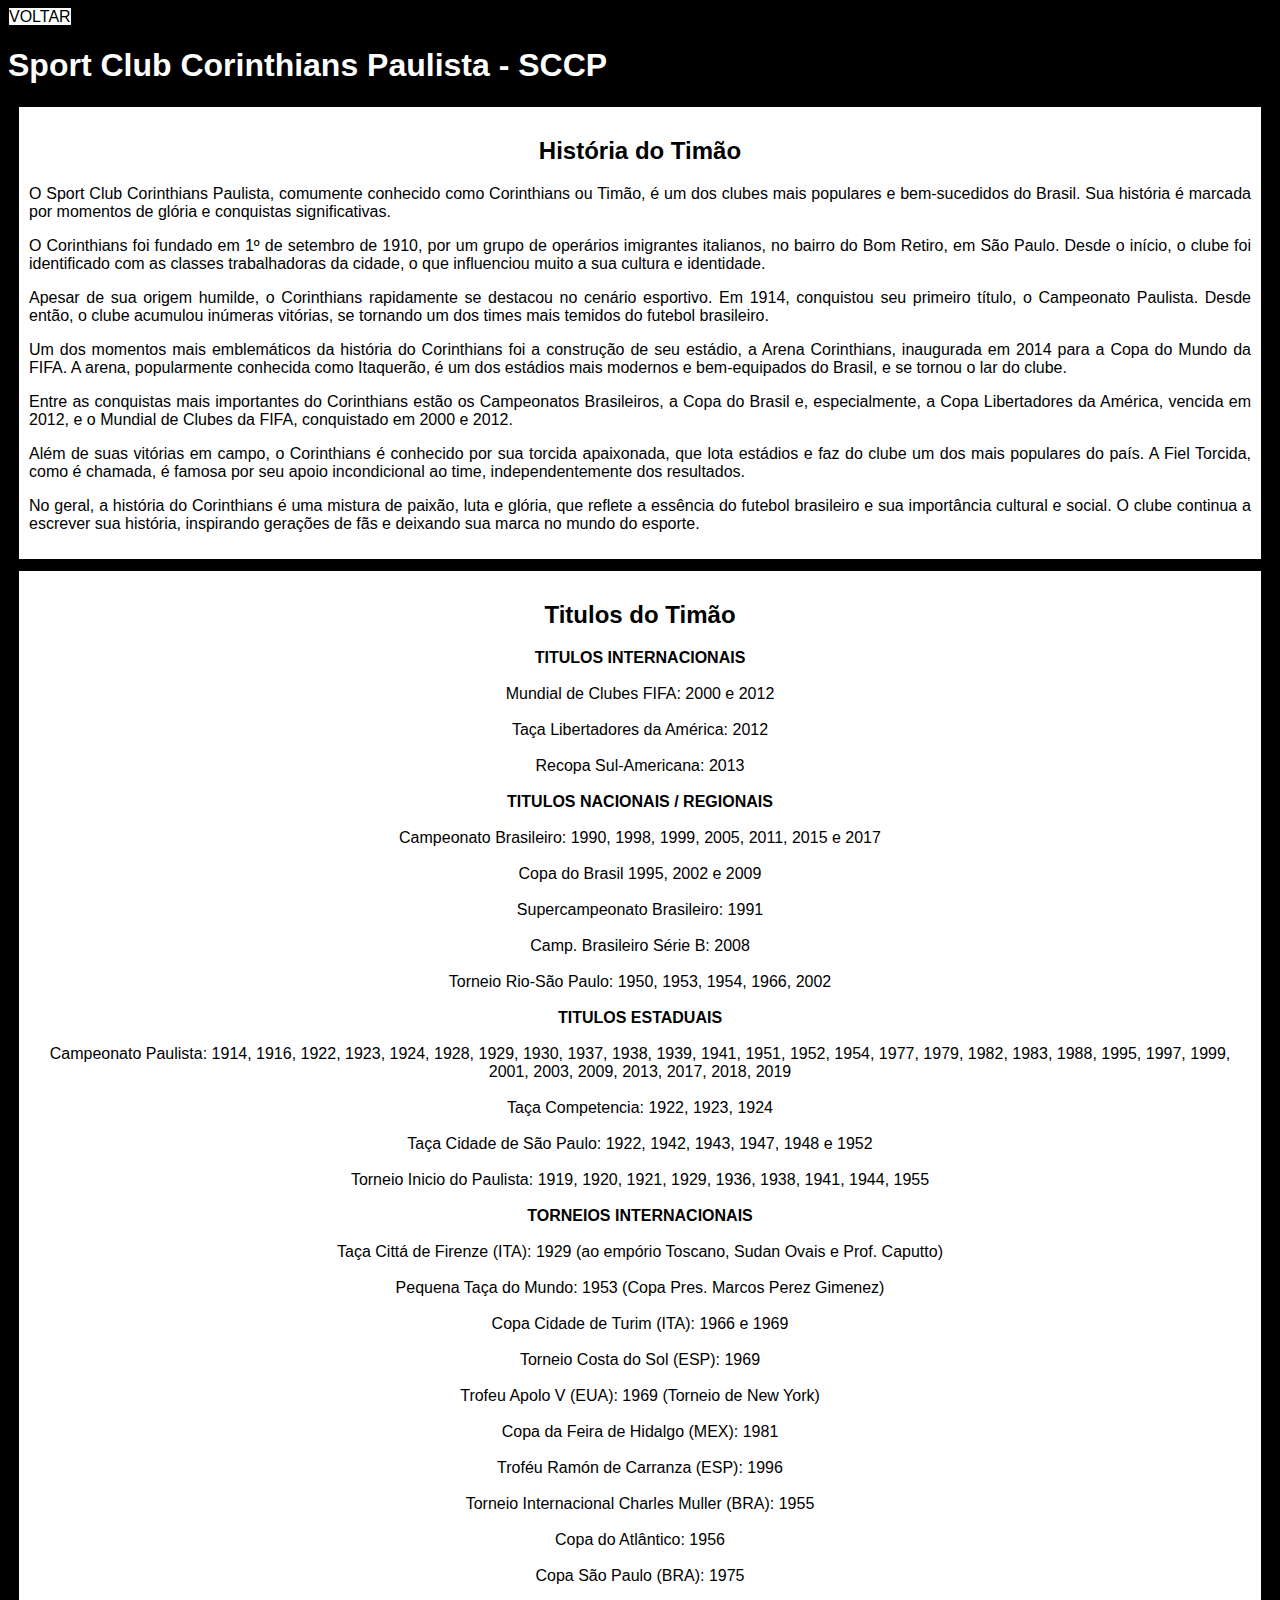
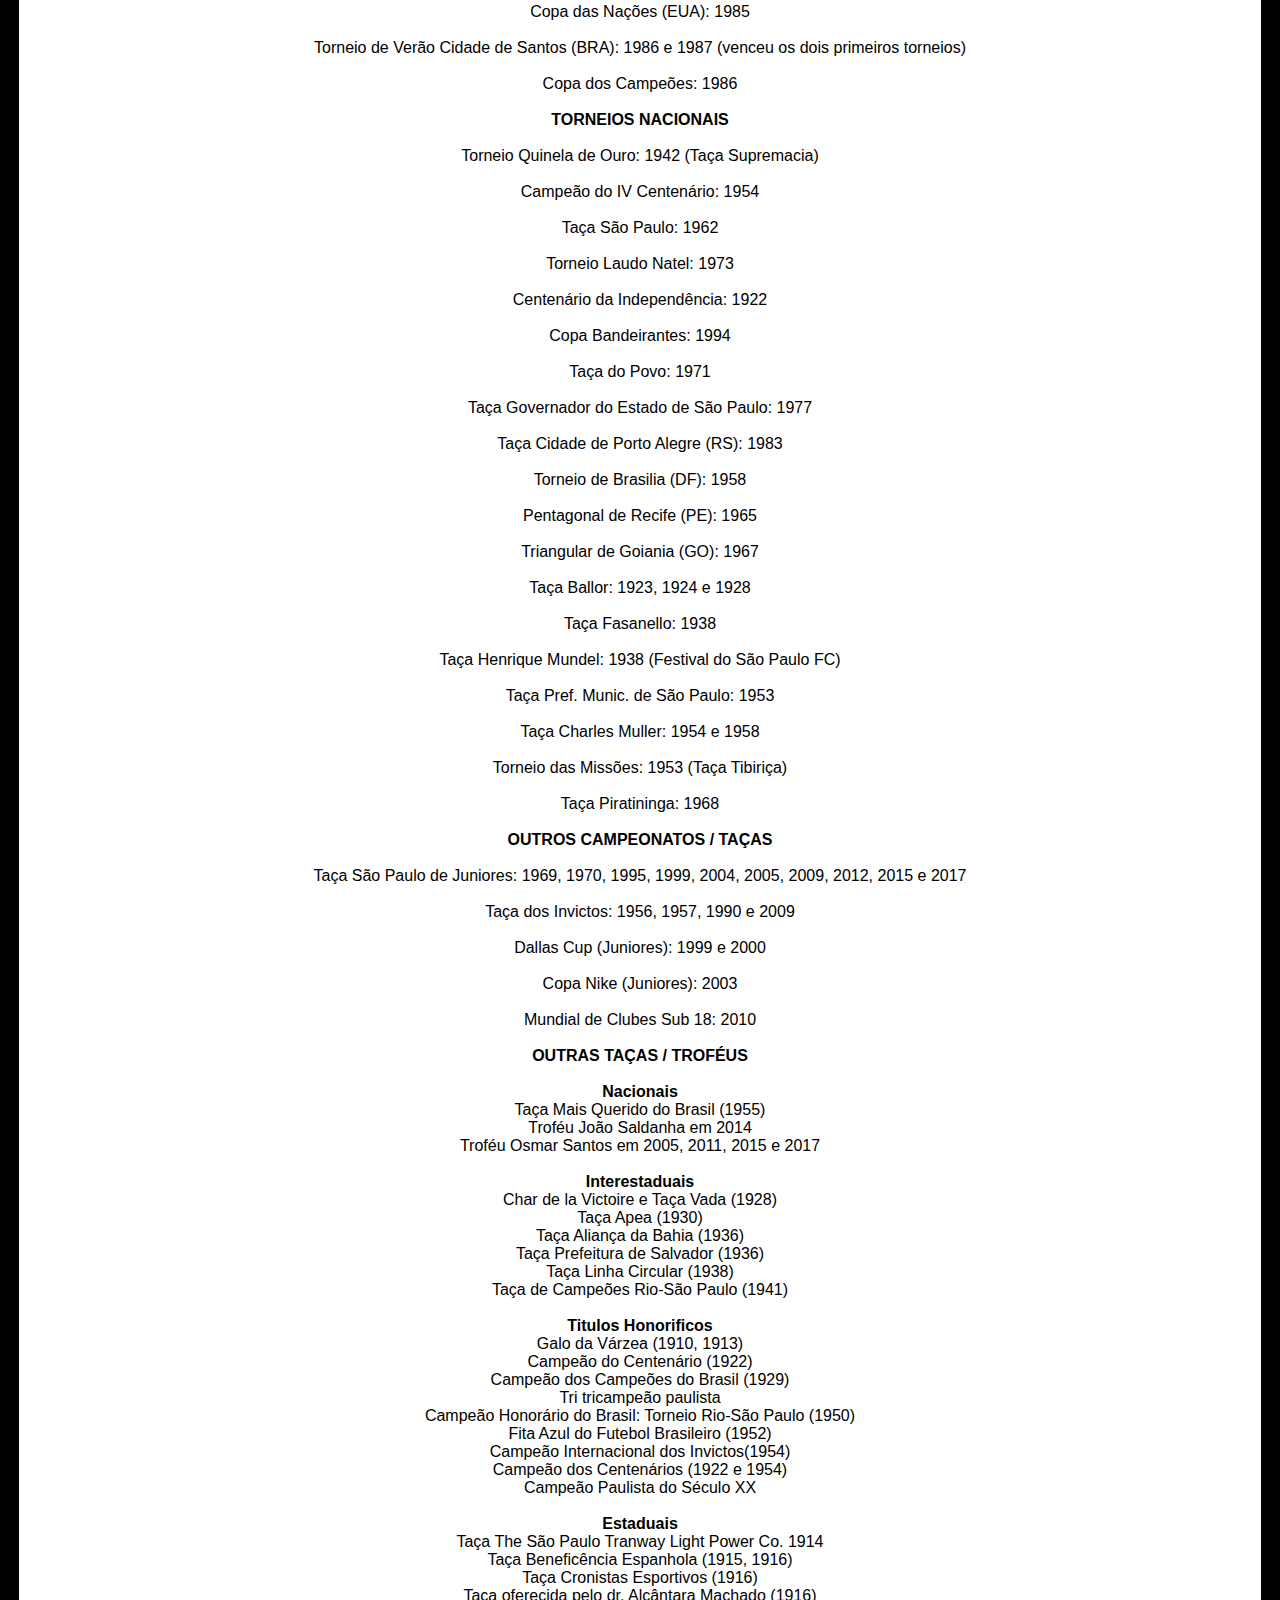
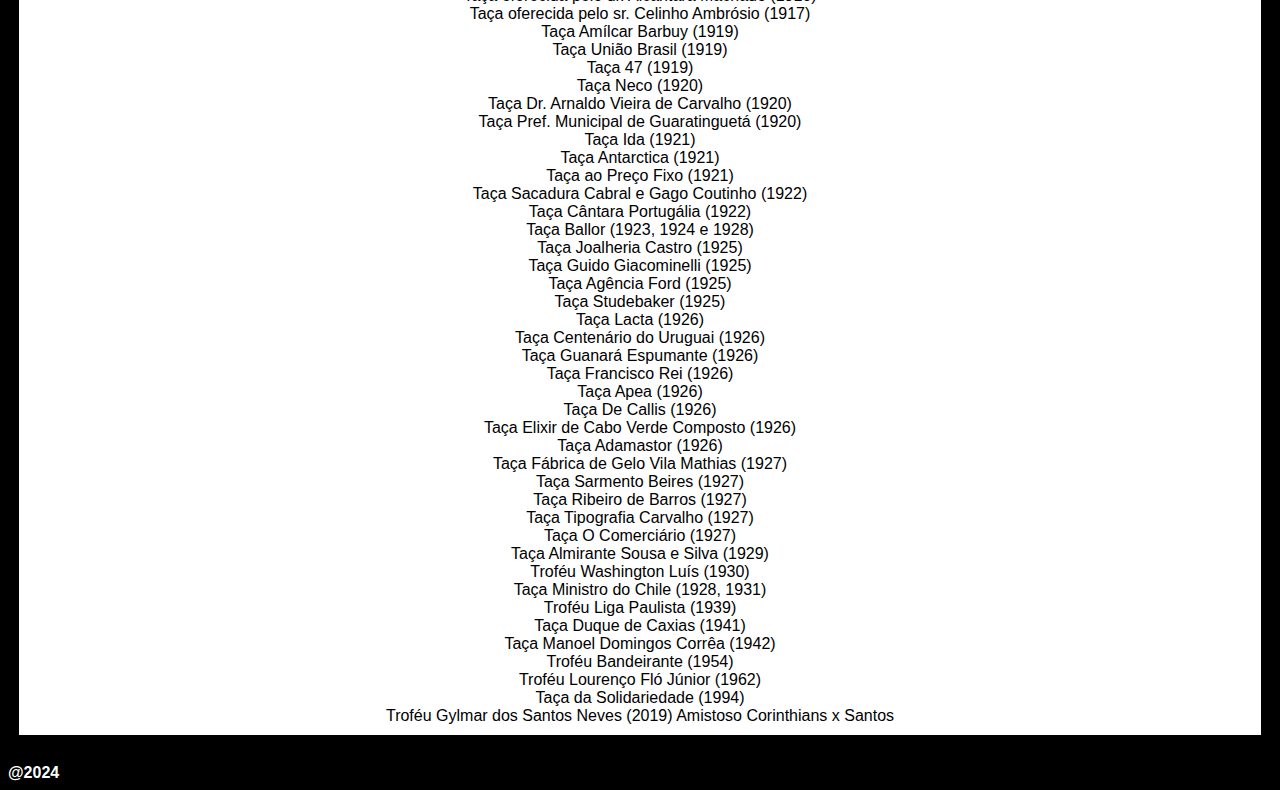
<file: siteBrinks/sccp.html>
<!DOCTYPE html>
<html lang="en">

<head>
    <meta charset="UTF-8">
    <meta name="viewport" content="width=device-width, initial-scale=1.0">
    <title>Document</title>

    <style>
        body {
            font-family: Arial, Helvetica, sans-serif;
            font-size: 12pt;
            background: rgb(0, 0, 0);
            color: rgb(255, 255, 255);
        }

        .titulosSccp {
            text-align: center;
        }

        .historiaSccp {
            text-align: justify;
        }

        .titleSccp {
            text-align: center;
        }

        div {
            border: solid 1px black;
            margin: 10px;
            padding: 10px;
            background: rgb(255, 255, 255);
            color: rgb(0, 0, 0);
        }

        a {
            text-decoration: none;
            color: rgb(0, 0, 0);
            border: 1px solid;
            background-color: rgb(255, 255, 255);

        }
        a.link{
            text-decoration: none;
        }
    </style>
</head>

<body>
    <header>
        <a href="./index.html" class="link">VOLTAR</a>

        <h1>Sport Club Corinthians Paulista - SCCP</h1>
    </header>

    <main>
        <div class="historiaSccp">
            <label class="titleSccp">
                <h2>História do Timão</h2>
            </label>

            <p>O Sport Club Corinthians Paulista, comumente conhecido como Corinthians ou Timão, é um dos clubes mais
                populares e bem-sucedidos do Brasil. Sua história é marcada por momentos de glória e conquistas
                significativas.</p>

            <p>O Corinthians foi fundado em 1º de setembro de 1910, por um grupo de operários imigrantes italianos, no
                bairro do Bom Retiro, em São Paulo. Desde o início, o clube foi identificado com as classes
                trabalhadoras da
                cidade, o que influenciou muito a sua cultura e identidade.</p>

            <p>Apesar de sua origem humilde, o Corinthians rapidamente se destacou no cenário esportivo. Em 1914,
                conquistou seu primeiro título, o Campeonato Paulista. Desde então, o clube acumulou inúmeras vitórias,
                se
                tornando um dos times mais temidos do futebol brasileiro.</p>

            <p>Um dos momentos mais emblemáticos da história do Corinthians foi a construção de seu estádio, a Arena
                Corinthians, inaugurada em 2014 para a Copa do Mundo da FIFA. A arena, popularmente conhecida como
                Itaquerão, é um dos estádios mais modernos e bem-equipados do Brasil, e se tornou o lar do clube.</p>

            <p>Entre as conquistas mais importantes do Corinthians estão os Campeonatos Brasileiros, a Copa do Brasil e,
                especialmente, a Copa Libertadores da América, vencida em 2012, e o Mundial de Clubes da FIFA,
                conquistado
                em 2000 e 2012.</p>

            <p>Além de suas vitórias em campo, o Corinthians é conhecido por sua torcida apaixonada, que lota estádios e
                faz do clube um dos mais populares do país. A Fiel Torcida, como é chamada, é famosa por seu apoio
                incondicional ao time, independentemente dos resultados.</p>

            <p>No geral, a história do Corinthians é uma mistura de paixão, luta e glória, que reflete a essência do
                futebol brasileiro e sua importância cultural e social. O clube continua a escrever sua história,
                inspirando
                gerações de fãs e deixando sua marca no mundo do esporte.</p>
        </div>

        <div class="titulosSccp">
            <h2>Titulos do Timão</h2>

            <b>TITULOS INTERNACIONAIS</b><br><br>

            Mundial de Clubes FIFA: 2000 e 2012<br><br>

            Taça Libertadores da América: 2012<br><br>

            Recopa Sul-Americana: 2013<br><br>

            <b>TITULOS NACIONAIS / REGIONAIS</b><br><br>

            Campeonato Brasileiro: 1990, 1998, 1999, 2005, 2011, 2015 e 2017<br><br>

            Copa do Brasil 1995, 2002 e 2009<br><br>

            Supercampeonato Brasileiro: 1991<br><br>

            Camp. Brasileiro Série B: 2008<br><br>

            Torneio Rio-São Paulo: 1950, 1953, 1954, 1966, 2002<br><br>

            <b>TITULOS ESTADUAIS</b><br><br>

            Campeonato Paulista: 1914, 1916, 1922, 1923, 1924, 1928, 1929, 1930, 1937, 1938, 1939, 1941, 1951, 1952,
            1954, 1977, 1979, 1982, 1983, 1988, 1995, 1997, 1999, 2001, 2003, 2009, 2013, 2017, 2018, 2019<br><br>

            Taça Competencia: 1922, 1923, 1924<br><br>

            Taça Cidade de São Paulo: 1922, 1942, 1943, 1947, 1948 e 1952<br><br>

            Torneio Inicio do Paulista: 1919, 1920, 1921, 1929, 1936, 1938, 1941, 1944, 1955<br><br>

            <b>TORNEIOS INTERNACIONAIS</b><br><br>

            Taça Cittá de Firenze (ITA): 1929 (ao empório Toscano, Sudan Ovais e Prof. Caputto)<br><br>

            Pequena Taça do Mundo: 1953 (Copa Pres. Marcos Perez Gimenez)<br><br>

            Copa Cidade de Turim (ITA): 1966 e 1969<br><br>

            Torneio Costa do Sol (ESP): 1969<br><br>

            Trofeu Apolo V (EUA): 1969 (Torneio de New York)<br><br>

            Copa da Feira de Hidalgo (MEX): 1981<br><br>

            Troféu Ramón de Carranza (ESP): 1996<br><br>

            Torneio Internacional Charles Muller (BRA): 1955<br><br>

            Copa do Atlântico: 1956<br><br>

            Copa São Paulo (BRA): 1975<br><br>

            Copa das Nações (EUA): 1985<br><br>

            Torneio de Verão Cidade de Santos (BRA): 1986 e 1987 (venceu os dois primeiros torneios)<br><br>

            Copa dos Campeões: 1986<br><br>

            <b>TORNEIOS NACIONAIS</b><br><br>

            Torneio Quinela de Ouro: 1942 (Taça Supremacia)<br><br>

            Campeão do IV Centenário: 1954<br><br>

            Taça São Paulo: 1962<br><br>

            Torneio Laudo Natel: 1973<br><br>

            Centenário da Independência: 1922<br><br>

            Copa Bandeirantes: 1994<br><br>

            Taça do Povo: 1971<br><br>

            Taça Governador do Estado de São Paulo: 1977<br><br>

            Taça Cidade de Porto Alegre (RS): 1983<br><br>

            Torneio de Brasilia (DF): 1958<br><br>

            Pentagonal de Recife (PE): 1965<br><br>

            Triangular de Goiania (GO): 1967<br><br>

            Taça Ballor: 1923, 1924 e 1928<br><br>

            Taça Fasanello: 1938<br><br>

            Taça Henrique Mundel: 1938 (Festival do São Paulo FC)<br><br>

            Taça Pref. Munic. de São Paulo: 1953<br><br>

            Taça Charles Muller: 1954 e 1958<br><br>

            Torneio das Missões: 1953 (Taça Tibiriça)<br><br>

            Taça Piratininga: 1968<br><br>

            <b>OUTROS CAMPEONATOS / TAÇAS</b><br><br>

            Taça São Paulo de Juniores: 1969, 1970, 1995, 1999, 2004, 2005, 2009, 2012, 2015 e 2017 <br><br>

            Taça dos Invictos: 1956, 1957, 1990 e 2009<br><br>

            Dallas Cup (Juniores): 1999 e 2000<br><br>

            Copa Nike (Juniores): 2003<br><br>

            Mundial de Clubes Sub 18: 2010<br><br>

            <b>OUTRAS TAÇAS / TROFÉUS</b><br><br>

            <b>Nacionais</b><br>
            Taça Mais Querido do Brasil (1955)<br>
            Troféu João Saldanha em 2014<br>
            Troféu Osmar Santos em 2005, 2011, 2015 e 2017<br><br>

            <b>Interestaduais</b><br>
            Char de la Victoire e Taça Vada (1928)<br>
            Taça Apea (1930)<br>
            Taça Aliança da Bahia (1936)<br>
            Taça Prefeitura de Salvador (1936)<br>
            Taça Linha Circular (1938)<br>
            Taça de Campeões Rio-São Paulo (1941)<br><br>

            <b>Titulos Honorificos</b><br>
            Galo da Várzea (1910, 1913)<br>
            Campeão do Centenário (1922)<br>
            Campeão dos Campeões do Brasil (1929)<br>
            Tri tricampeão paulista<br>
            Campeão Honorário do Brasil: Torneio Rio-São Paulo (1950)<br>
            Fita Azul do Futebol Brasileiro (1952)<br>
            Campeão Internacional dos Invictos(1954)<br>
            Campeão dos Centenários (1922 e 1954)<br>
            Campeão Paulista do Século XX<br><br>

            <b>Estaduais</b><br>
            Taça The São Paulo Tranway Light Power Co. 1914<br>
            Taça Beneficência Espanhola (1915, 1916)<br>
            Taça Cronistas Esportivos (1916)<br>
            Taça oferecida pelo dr. Alcântara Machado (1916)<br>
            Taça oferecida pelo sr. Celinho Ambrósio (1917)<br>
            Taça Amílcar Barbuy (1919)<br>
            Taça União Brasil (1919)<br>
            Taça 47 (1919)<br>
            Taça Neco (1920)<br>
            Taça Dr. Arnaldo Vieira de Carvalho (1920)<br>
            Taça Pref. Municipal de Guaratinguetá (1920)<br>
            Taça Ida (1921)<br>
            Taça Antarctica (1921)<br>
            Taça ao Preço Fixo (1921)<br>
            Taça Sacadura Cabral e Gago Coutinho (1922)<br>
            Taça Cântara Portugália (1922)<br>
            Taça Ballor (1923, 1924 e 1928)<br>
            Taça Joalheria Castro (1925)<br>
            Taça Guido Giacominelli (1925)<br>
            Taça Agência Ford (1925)<br>
            Taça Studebaker (1925)<br>
            Taça Lacta (1926)<br>
            Taça Centenário do Uruguai (1926)<br>
            Taça Guanará Espumante (1926)<br>
            Taça Francisco Rei (1926)<br>
            Taça Apea (1926)<br>
            Taça De Callis (1926)<br>
            Taça Elixir de Cabo Verde Composto (1926)<br>
            Taça Adamastor (1926)<br>
            Taça Fábrica de Gelo Vila Mathias (1927)<br>
            Taça Sarmento Beires (1927)<br>
            Taça Ribeiro de Barros (1927)<br>
            Taça Tipografia Carvalho (1927)<br>
            Taça O Comerciário (1927)<br>
            Taça Almirante Sousa e Silva (1929)<br>
            Troféu Washington Luís (1930)<br>
            Taça Ministro do Chile (1928, 1931)<br>
            Troféu Liga Paulista (1939)<br>
            Taça Duque de Caxias (1941)<br>
            Taça Manoel Domingos Corrêa (1942)<br>
            Troféu Bandeirante (1954)<br>
            Troféu Lourenço Fló Júnior (1962)<br>
            Taça da Solidariedade (1994)<br>
            Troféu Gylmar dos Santos Neves (2019) Amistoso Corinthians x Santos<br>
        </div>
    </main>

    <footer>
        <br>
        <b>@2024</b>
    </footer>
</body>

</html>
</file>
